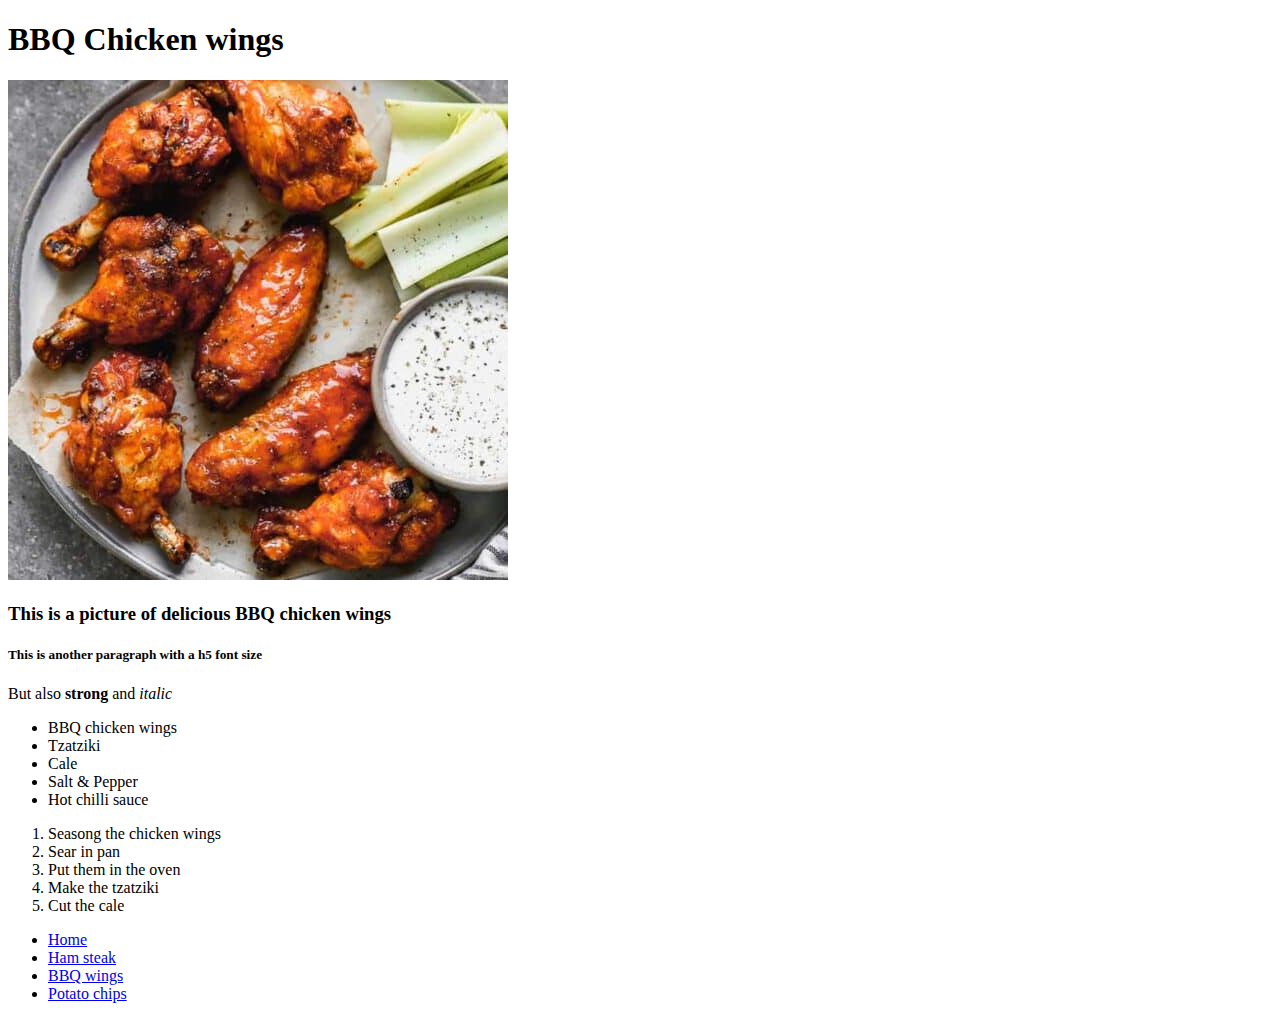
<file: chickenwings.html>
<!DOCTYPE html>
<html lang="en">

<head>
    <meta charset="UTF-8">
    <title>Chicken wings</title>
</head>


<body>

    <h1>BBQ Chicken wings</h1>

    <img src="./images/chickenwingsjpg" alt="picture of BBQ chicken wings with tzatziki sauce">
    <!--This link is gotten via the image folder and a downloaded image of the recipe-->

    <p>
        <h3>
            This is a picture of delicious BBQ chicken wings
        </h3>
    </p>
    <p>
        <h5>
            This is another paragraph with a h5 font size
        </h5>
    </p>
    <p>But also <strong>strong</strong> and <em>italic</em></p>


    <ul>
        <li>BBQ chicken wings</li>
        <li>Tzatziki</li>
        <li>Cale</li>
        <li>Salt & Pepper</li>
        <li>Hot chilli sauce</li>
    </ul>


    <ol>
        <li>Seasong the chicken wings</li>
        <li>Sear in pan</li>
        <li>Put them in the oven</li>
        <li>Make the tzatziki</li>
        <li>Cut the cale</li>
    </ol>



    <ul>
        <li><a href="index.html">Home</a></l>
        <li><a href="hamsteak.html">Ham steak</a></li>
        <li><a href="chickenwings.html">BBQ wings</a></li>
        <li><a href="potatochips.html">Potato chips</a></li>
    </ul>



</body>

</html>
</file>
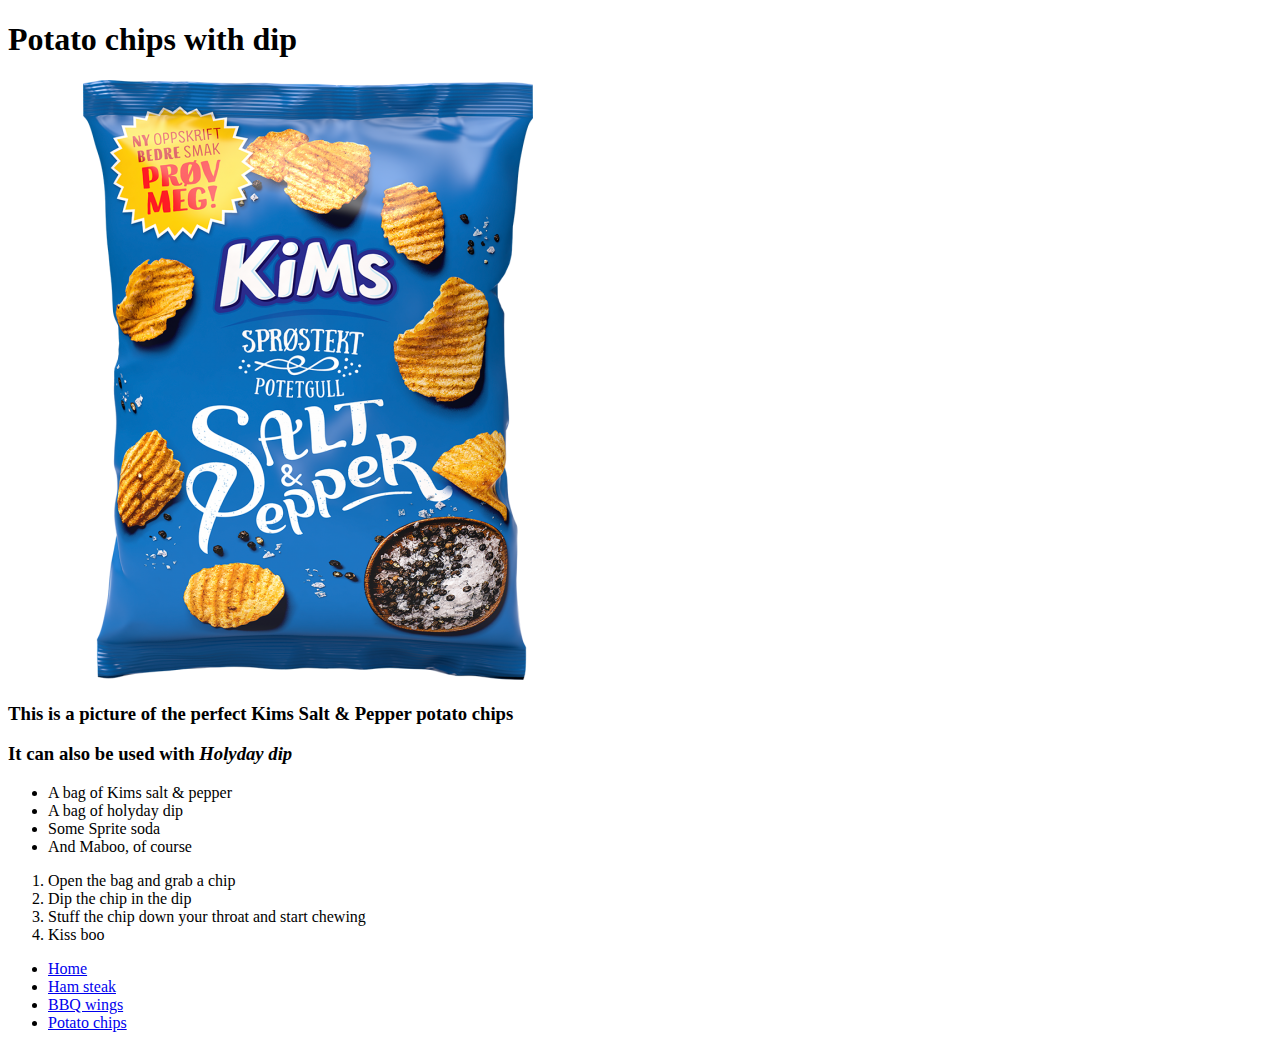
<file: potatochips.html>
<!DOCTYPE html>
<html lang="en">

<head>
    <meta charset="UTF-8">
    <title>Potato chips</title>
</head>


<body>


    <h1>Potato chips with dip</h1>

    <img src="./images/kims.png" alt="Picture of kims salt and pepper bag">
    
    <p>
        <h3>
            This is a picture of the perfect Kims Salt & Pepper potato chips
        </h3>
    </p>
    
    <p>
        <h3>
            It can <strong>also</strong> be used with <em>Holyday dip</em>
        </h3>
    </p>


    <ul>
        <li>A bag of Kims salt & pepper</li>
        <li>A bag of holyday dip</li>
        <li>Some Sprite soda</li>
        <li>And Maboo, of course</li>
    </ul>

    <ol>
        <li>Open the bag and grab a chip</li>
        <li>Dip the chip in the dip</li>
        <li>Stuff the chip down your throat and start chewing</li>
        <li>Kiss boo</li>
    </ol>


    <ul>
        <li><a href="index.html">Home</a></l>
        <li><a href="hamsteak.html">Ham steak</a></li>
        <li><a href="chickenwings.html">BBQ wings</a></li>
        <li><a href="potatochips.html">Potato chips</a></li>
    </ul>

    

</body>

</html>
</file>
